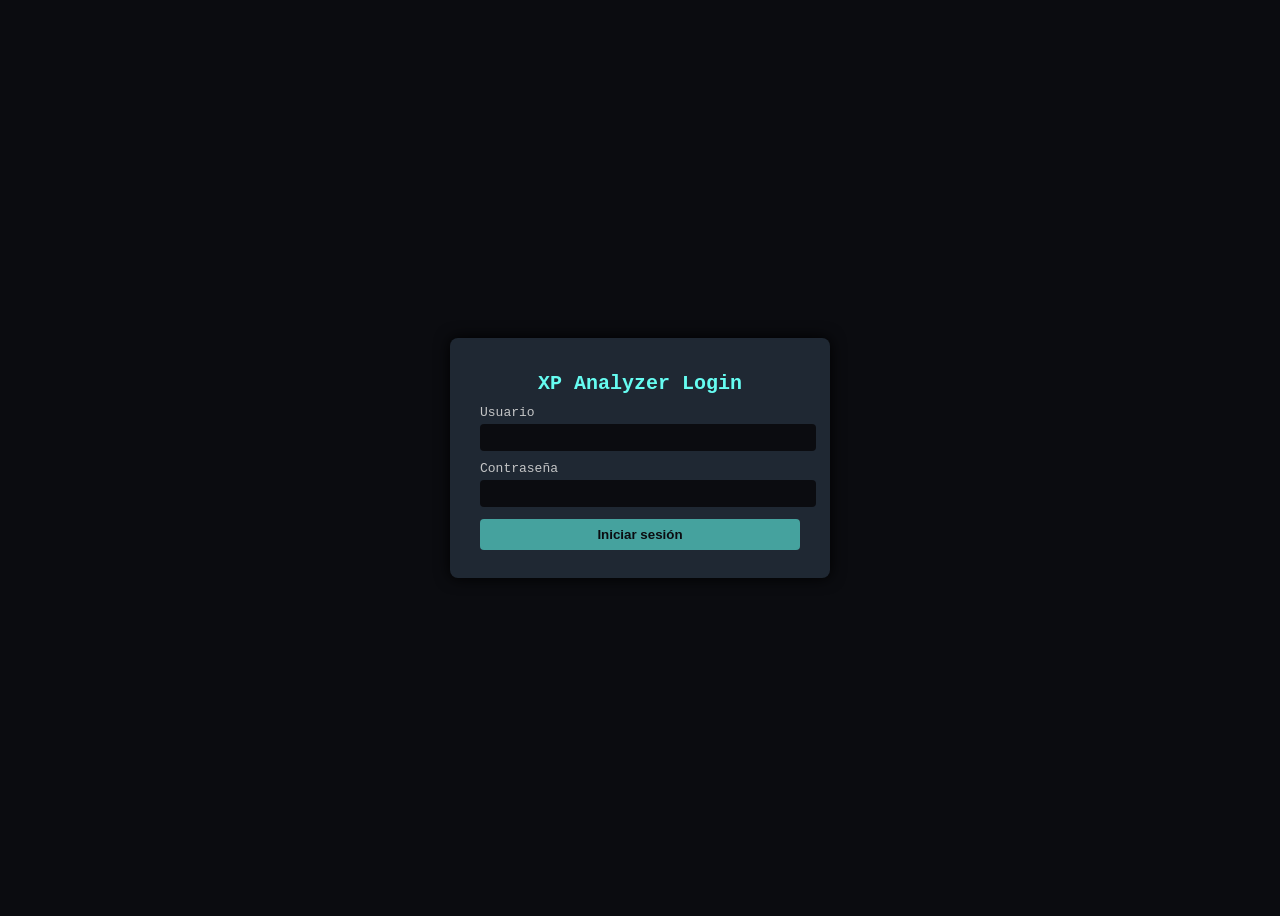
<file: index.html>
<!DOCTYPE html>
<html lang="es">
<head>
  <meta charset="UTF-8">
  <title>XP Analyzer - Login</title>
  <style>
    body {
      background: #0b0c10;
      color: #c5c6c7;
      font-family: Consolas, monospace;
      display: flex;
      justify-content: center;
      align-items: center;
      height: 100vh;
    }
    .card {
      background: #1f2833;
      padding: 20px 30px;
      border-radius: 8px;
      box-shadow: 0 0 15px #000;
      width: 320px;
    }
    h1 {
      font-size: 20px;
      color: #66fcf1;
      text-align: center;
      margin-bottom: 10px;
    }
    label {
      display: block;
      margin-top: 10px;
      font-size: 13px;
    }
    input {
      width: 100%;
      padding: 6px 8px;
      margin-top: 4px;
      border-radius: 4px;
      border: none;
      background: #0b0c10;
      color: #c5c6c7;
    }
    button, a.download {
      margin-top: 12px;
      width: 100%;
      padding: 8px;
      border-radius: 4px;
      border: none;
      cursor: pointer;
      font-weight: bold;
      text-align: center;
      text-decoration: none;
      display: inline-block;
    }
    button {
      background: #45a29e;
      color: #0b0c10;
    }
    a.download {
      background: #66fcf1;
      color: #0b0c10;
      display: none;
    }
    .msg {
      margin-top: 8px;
      font-size: 12px;
      color: #c5c6c7;
      text-align: center;
    }
  </style>
</head>
<body>
  <div class="card">
    <h1>XP Analyzer Login</h1>
    <label>Usuario</label>
    <input type="text" id="user">
    <label>Contraseña</label>
    <input type="password" id="pass">
    <button id="loginBtn">Iniciar sesión</button>
    <a href="XPAnalyzer.wsb" class="download" id="downloadLink" download>Download Sandbox (.wsb)</a>
    <div class="msg" id="msg"></div>
  </div>

  <script>
    const loginBtn = document.getElementById('loginBtn');
    const downloadLink = document.getElementById('downloadLink');
    const msg = document.getElementById('msg');

    loginBtn.addEventListener('click', () => {
      const user = document.getElementById('user').value.trim();
      const pass = document.getElementById('pass').value.trim();

      // Login súper simple (puedes cambiar user/pass)
      if (user === 'admin' && pass === 'xp123') {
        msg.textContent = 'Login correcto. Descarga habilitada.';
        downloadLink.style.display = 'inline-block';
      } else {
        msg.textContent = 'Usuario o contraseña incorrectos.';
        downloadLink.style.display = 'none';
      }
    });
  </script>
</body>
</html>
</file>
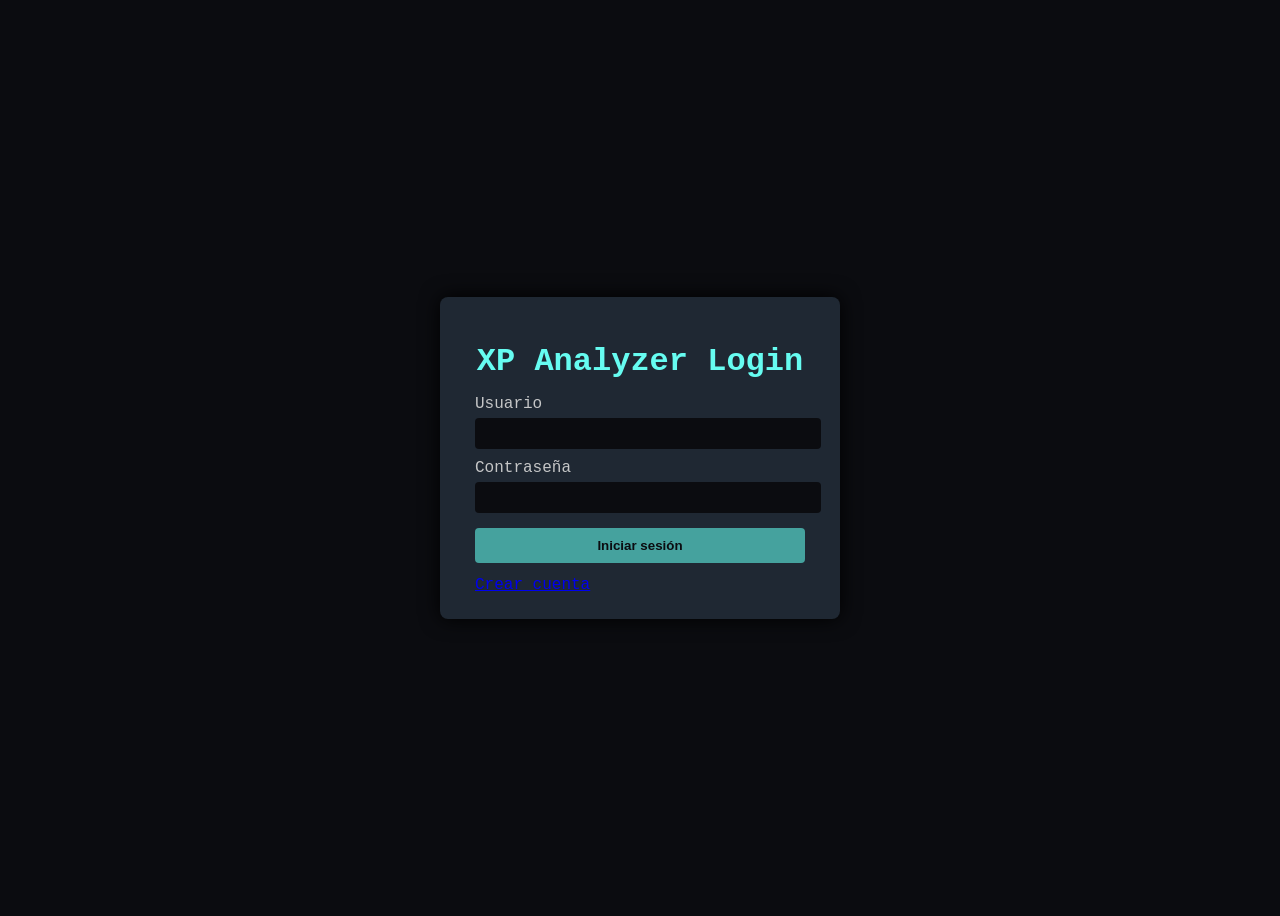
<file: login.html>
<!DOCTYPE html>
<html lang="es">
<head>
  <meta charset="UTF-8">
  <title>XP Analyzer - Login</title>
  <link rel="stylesheet" href="style.css">
</head>
<body>
  <div class="card">
    <h1>XP Analyzer Login</h1>

    <label>Usuario</label>
    <input type="text" id="user">

    <label>Contraseña</label>
    <input type="password" id="pass">

    <button onclick="login()">Iniciar sesión</button>

    <a id="download" class="download" href="XPAnalyzer.wsb" download>Descargar Sandbox</a>

    <p class="msg" id="msg"></p>

    <a href="register.html">Crear cuenta</a>
  </div>

  <script>
    function login() {
      const user = document.getElementById('user').value.trim();
      const pass = document.getElementById('pass').value.trim();
      const msg = document.getElementById('msg');
      const download = document.getElementById('download');

      const savedPass = localStorage.getItem(user);

      if (savedPass && savedPass === pass) {
        msg.textContent = "Login correcto. Descarga habilitada.";
        download.style.display = "block";
      } else {
        msg.textContent = "Usuario o contraseña incorrectos.";
        download.style.display = "none";
      }
    }
  </script>
</body>
</html>
</file>
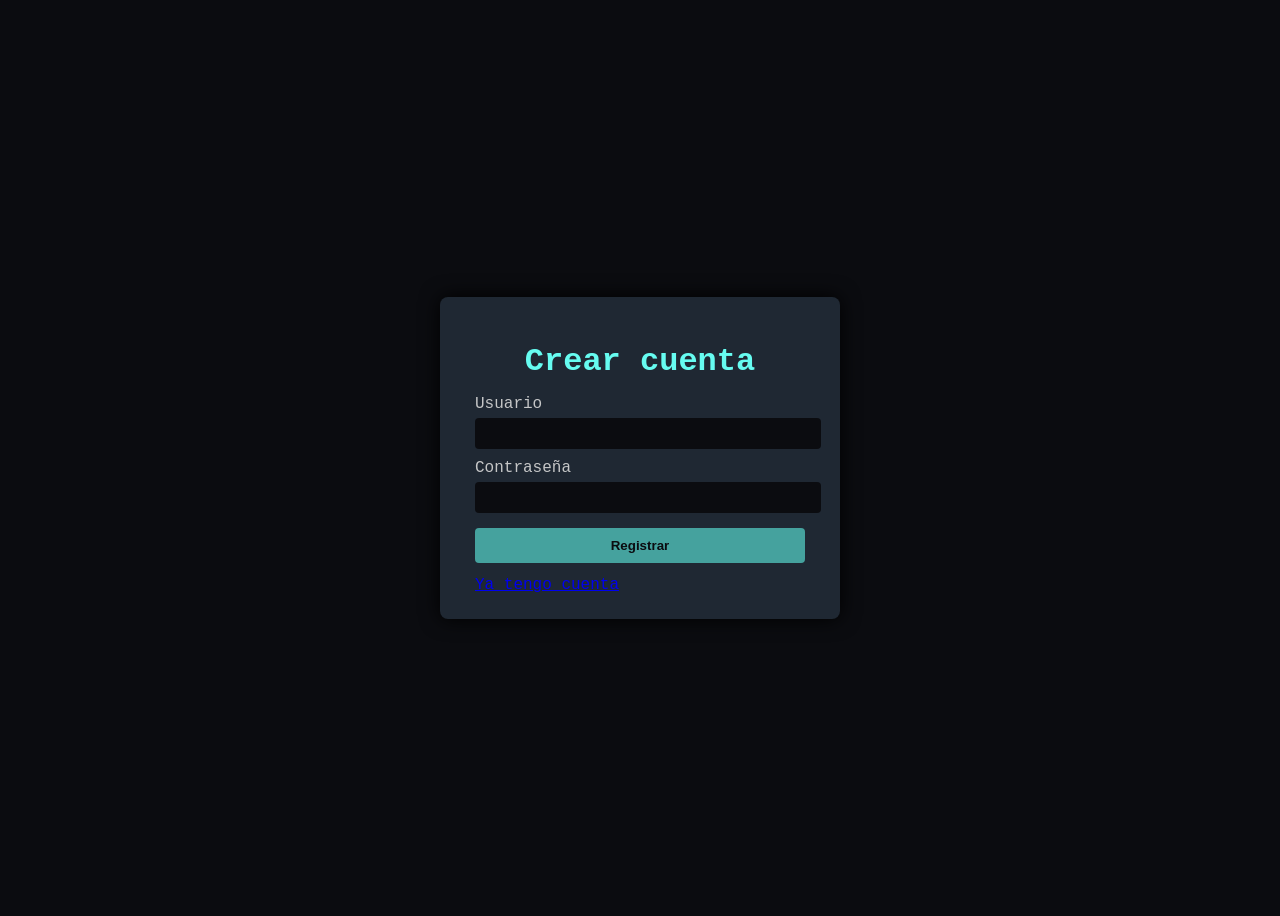
<file: register.html>
<!DOCTYPE html>
<html lang="es">
<head>
  <meta charset="UTF-8">
  <title>XP Analyzer - Registro</title>
  <link rel="stylesheet" href="style.css">
</head>
<body>
  <div class="card">
    <h1>Crear cuenta</h1>

    <label>Usuario</label>
    <input type="text" id="user">

    <label>Contraseña</label>
    <input type="password" id="pass">

    <button onclick="register()">Registrar</button>

    <p class="msg" id="msg"></p>

    <a href="login.html">Ya tengo cuenta</a>
  </div>

  <script>
    function register() {
      const user = document.getElementById('user').value.trim();
      const pass = document.getElementById('pass').value.trim();
      const msg = document.getElementById('msg');

      if (!user || !pass) {
        msg.textContent = "Completa todos los campos.";
        return;
      }

      if (localStorage.getItem(user)) {
        msg.textContent = "Ese usuario ya existe.";
        return;
      }

      localStorage.setItem(user, pass);
      msg.textContent = "Cuenta creada. Ahora inicia sesión.";
    }
  </script>
</body>
</html>
</file>
<file: style.css>
body {
  background: #0b0c10;
  color: #c5c6c7;
  font-family: Consolas, monospace;
  display: flex;
  justify-content: center;
  align-items: center;
  height: 100vh;
}

.card {
  background: #1f2833;
  padding: 25px 35px;
  border-radius: 8px;
  width: 330px;
  box-shadow: 0 0 20px #000;
}

h1 {
  color: #66fcf1;
  text-align: center;
  margin-bottom: 15px;
}

label {
  display: block;
  margin-top: 10px;
}

input {
  width: 100%;
  padding: 8px;
  margin-top: 5px;
  background: #0b0c10;
  border: none;
  border-radius: 4px;
  color: #c5c6c7;
}

button {
  width: 100%;
  padding: 10px;
  margin-top: 15px;
  background: #45a29e;
  border: none;
  border-radius: 4px;
  color: #0b0c10;
  font-weight: bold;
  cursor: pointer;
}

.download {
  display: none;
  width: 100%;
  padding: 10px;
  margin-top: 15px;
  background: #66fcf1;
  color: #0b0c10;
  text-align: center;
  border-radius: 4px;
  text-decoration: none;
  font-weight: bold;
}

.msg {
  margin-top: 10px;
  text-align: center;
  font-size: 13px;
}
</file>
